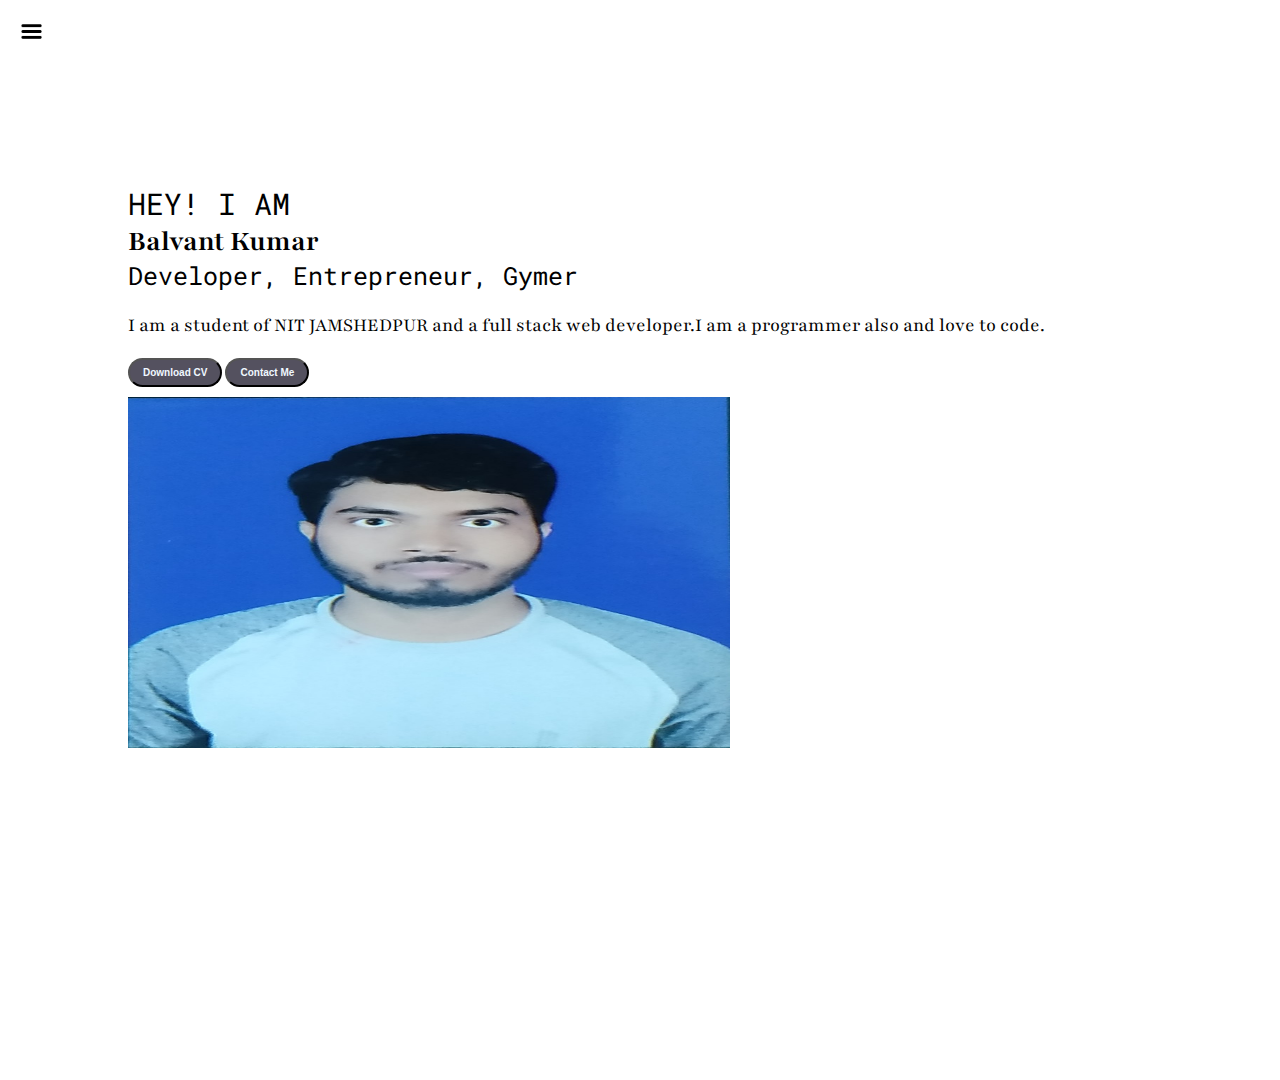
<file: index.html>
<!DOCTYPE html>
<html lang="en">
<head>
    <meta charset="UTF-8">
    <meta http-equiv="X-UA-Compatible" content="IE=edge">
    <meta name="viewport" content="width=device-width, initial-scale=1.0">
    <title>Balvant Kumar-Web Developer,Programmer,Software enthusiasts</title>
    <link rel="stylesheet" href="style.css">
</head>
<body>
    <div class="container">
        <div class="sidebar sidebargo">
           
            <nav>
                <ul>
                    <li><a href="index.html"> Home </a></li>
                    <li><a href="intro.html"> My intro </a></li>
                    <li><a href="services.html"> Services </a></li>
                    <li><a href="blog.html"> Blog </a></li>
                    <li><a href="contact.html"> Contact Me </a></li>
                </ul>
            </nav>
        </div>

        <div class="main">
           <div class="hamburger">
                <img class="ham" src="img/Hamburger.png.png" alt="" width="23">
                <img class="cross" src="img/cross.png.jpg" alt="" width="23">
           </div>
           <div class="infocontainer">

                <div class="devinfo">
                    <div class="hello">HEY! I AM</div>
                    <div class="name">Balvant Kumar</div>
                    <div class="about">Developer, Entrepreneur, Gymer</div>
                    <div class="moreabout">I am a student of NIT JAMSHEDPUR and a full stack web developer.I am a programmer also and love to code.</div>
                    <div class="buttons">
                        <a href="cv.txt" target="_blank"> <button class="btn"> Download CV </button></a>
                        <a href="contact.html"> <button class="btn"> Contact Me </button></a>
                    </div>
                </div>

                <div class="devpic"><img src="img/selfphoto.jpg" alt="Balvant kumar"></div>

            </div>

        </div>

    </div>
    
    <script src="index.js"></script>
</body>
</html>
</file>
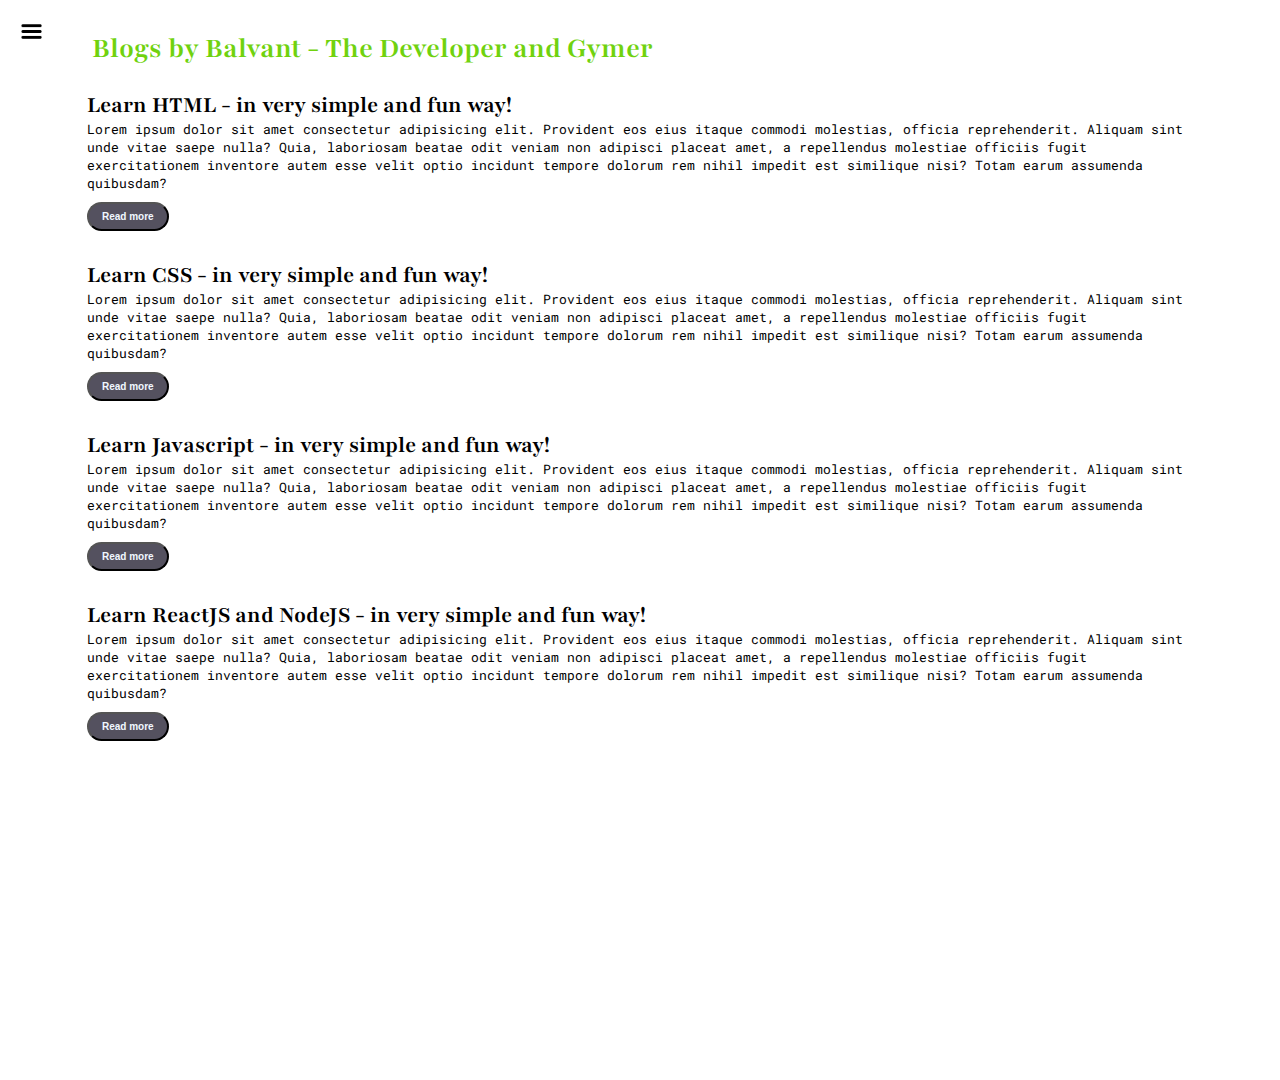
<file: blog.html>
<!DOCTYPE html>
<html lang="en">
    <head>
        <meta charset="UTF-8">
        <meta http-equiv="X-UA-Compatible" content="IE=edge">
        <meta name="viewport" content="width=device-width, initial-scale=1.0">
        <title>Balvant Kumar-Web Developer,Programmer,Software enthusiasts</title>
        <link rel="stylesheet" href="style.css">
    </head>
    <body>
        <div class="container">
            <div class="sidebar sidebargo">
            
                <nav>
                    <ul>
                        <li><a href="index.html"> Home </a></li>
                        <li><a href="intro.html"> My intro </a></li>
                        <li><a href="services.html"> Services </a></li>
                        <li><a href="blog.html"> Blog </a></li>
                        <li><a href="contact.html"> Contact Me </a></li>
                    </ul>
                </nav>
            </div>

            <div class="main">
                <div class="hamburger">
                    <img class="ham" src="img/Hamburger.png.png" alt="" width="23">
                    <img class="cross" src="img/cross.png.jpg" alt="" width="23">
               </div>
               
                <div class="blogcontainer">
                    <h1>Blogs by Balvant - The Developer and Gymer</h1>
                    <div class="blogitem">
                        <h2>Learn HTML - in very simple and fun way!</h2>
                        <p>Lorem ipsum dolor sit amet consectetur adipisicing elit. Provident eos eius itaque commodi molestias, officia reprehenderit. Aliquam sint unde vitae saepe nulla? Quia, laboriosam beatae odit veniam non adipisci placeat amet, a repellendus molestiae officiis fugit exercitationem inventore autem esse velit optio incidunt tempore dolorum rem nihil impedit est similique nisi? Totam earum assumenda quibusdam?</p>
                        <a href="#"><button class="btn btn-sm">Read more</button></a>

                    </div>
                    <div class="blogitem">
                        <h2>Learn CSS - in very simple and fun way!</h2>
                        <p>Lorem ipsum dolor sit amet consectetur adipisicing elit. Provident eos eius itaque commodi molestias, officia reprehenderit. Aliquam sint unde vitae saepe nulla? Quia, laboriosam beatae odit veniam non adipisci placeat amet, a repellendus molestiae officiis fugit exercitationem inventore autem esse velit optio incidunt tempore dolorum rem nihil impedit est similique nisi? Totam earum assumenda quibusdam?</p>
                        <a href="#"><button class="btn btn-sm">Read more</button></a>

                    </div>
                    <div class="blogitem">
                        <h2>Learn Javascript - in very simple and fun way!</h2>
                        <p>Lorem ipsum dolor sit amet consectetur adipisicing elit. Provident eos eius itaque commodi molestias, officia reprehenderit. Aliquam sint unde vitae saepe nulla? Quia, laboriosam beatae odit veniam non adipisci placeat amet, a repellendus molestiae officiis fugit exercitationem inventore autem esse velit optio incidunt tempore dolorum rem nihil impedit est similique nisi? Totam earum assumenda quibusdam?</p>
                        <a href="#"><button class="btn btn-sm">Read more</button></a>
                    </div>
                    <div class="blogitem">
                        <h2>Learn ReactJS and NodeJS - in very simple and fun way!</h2>
                        <p>Lorem ipsum dolor sit amet consectetur adipisicing elit. Provident eos eius itaque commodi molestias, officia reprehenderit. Aliquam sint unde vitae saepe nulla? Quia, laboriosam beatae odit veniam non adipisci placeat amet, a repellendus molestiae officiis fugit exercitationem inventore autem esse velit optio incidunt tempore dolorum rem nihil impedit est similique nisi? Totam earum assumenda quibusdam?</p>
                        <a href="#"><button class="btn btn-sm">Read more</button></a>

                    </div>
                    
                </div>
            </div>
        </div>
        
        <script src="index.js"></script>
    </body>
</html>
</file>
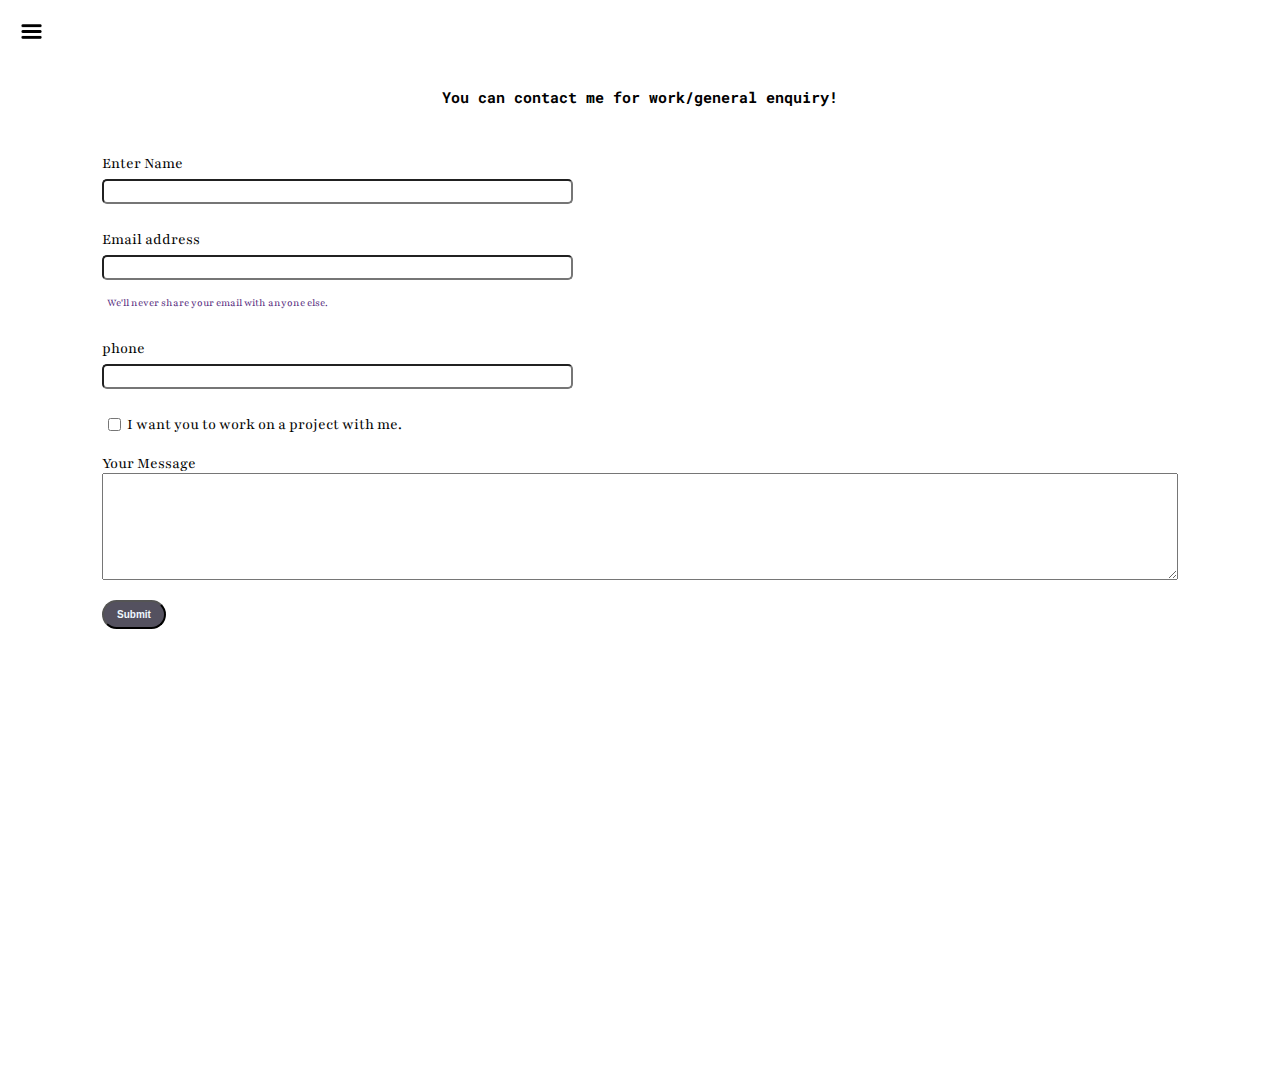
<file: contact.html>
<!DOCTYPE html>
<html lang="en">
<head>
    <meta charset="UTF-8">
    <meta http-equiv="X-UA-Compatible" content="IE=edge">
    <meta name="viewport" content="width=device-width, initial-scale=1.0">
    <title>Balvant Kumar-Web Developer,Programmer,Software enthusiasts</title>
    <link rel="stylesheet" href="style.css">
</head>
<body>
    <div class="container">
        <div class="sidebar sidebargo">        
            <nav>
                <ul>
                    <li><a href="index.html"> Home </a></li>
                    <li><a href="intro.html"> My intro </a></li>
                    <li><a href="services.html"> Services </a></li>
                    <li><a href="blog.html"> Blog </a></li>
                    <li><a href="contact.html"> Contact Me </a></li>
                </ul>
            </nav>
        </div>

        <div class="main">
            <div class="hamburger">
                <img class="ham" src="img/Hamburger.png.png" alt="" width="23">
                <img class="cross" src="img/cross.png.jpg" alt="" width="23">
           </div>
           
            <div class="contactform">
                <h1>You can contact me for work/general enquiry!</h1>
                <form>
                    <div class="mb-3">
                        <label for="clientphone" class="form-label"> Enter Name</label>
                        <input type="name" class="form-control" id="clientphone">
                    </div>
                    <div class="mb-3">
                      <label for="clientemail" class="form-label">Email address</label>
                      <input type="email" class="form-control" id="clientemail" aria-describedby="emailHelp">
                      <div id="emailHelp" class="form-text">We'll never share your email with anyone else.</div>
                    </div>
                    <div class="mb-3">
                      <label for="clientphone" class="form-label">phone</label>
                      <input type="number" class="form-control" id="clientphone">
                    </div>
                    <div class="mb-3" id="form-check">
                      <input type="checkbox" class="form-check-input" id="isclient">
                      <label class="form-check-label" for="isclient">I want you to work on a project with me.</label>
                    </div>
                    <div class="mb-3">
                        <label for="clientphone" class="form-label">Your Message</label>
                        <textarea name="" id="" cols="13" rows="7"></textarea>
                    </div>

                    <button type="submit" class="btn">Submit</button>

                </form>

            </div>

        </div>

    </div>
    
    <script src="index.js"></script>
</body>
</html>
</file>
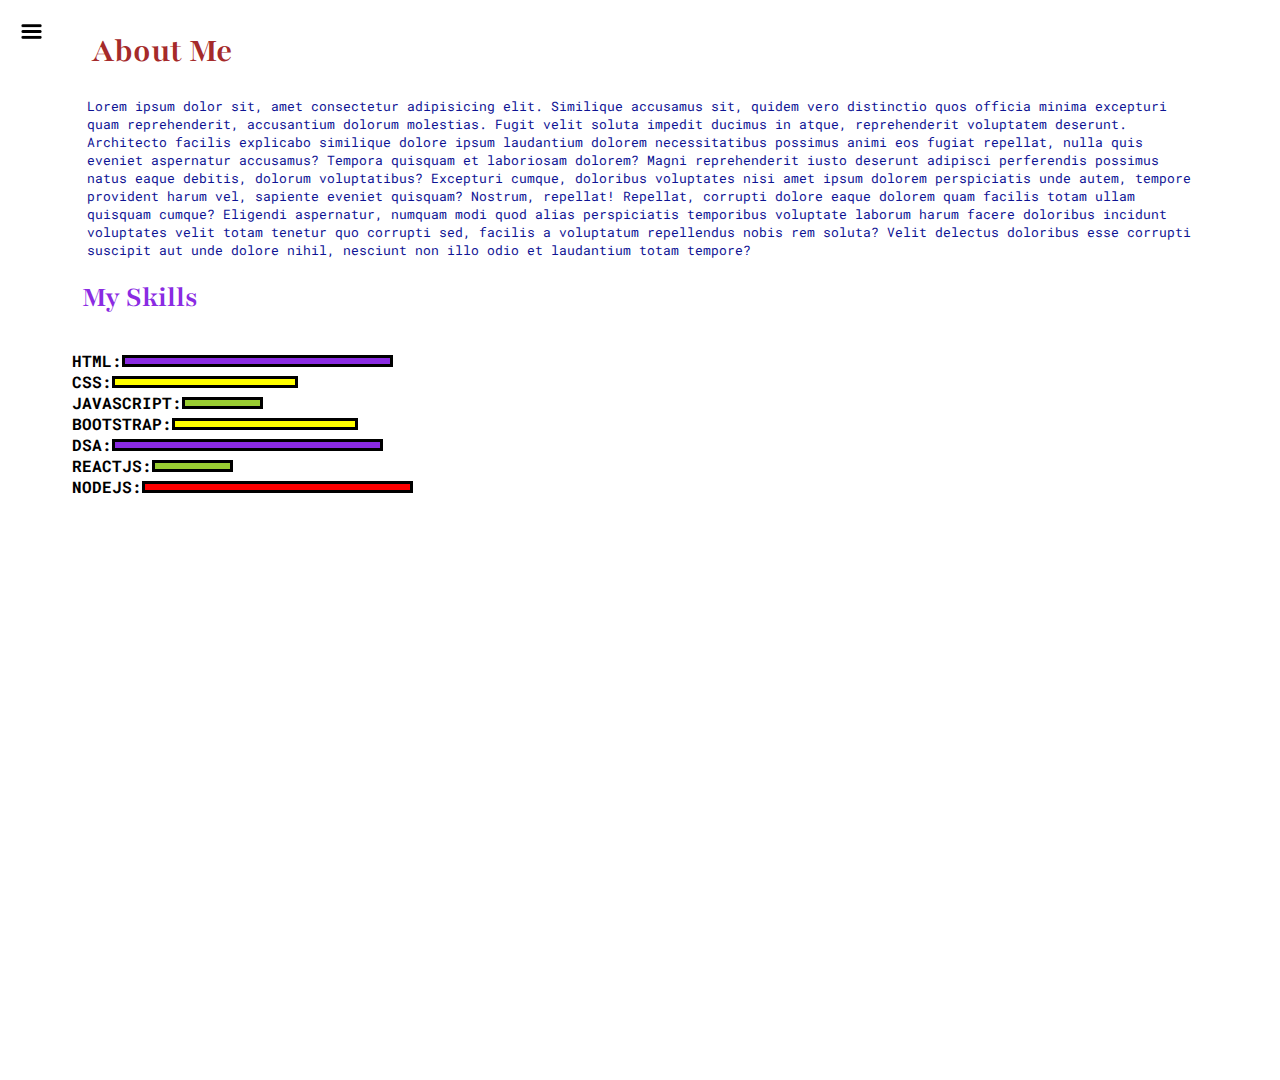
<file: intro.html>
<!DOCTYPE html>
<html lang="en">
<head>
    <meta charset="UTF-8">
    <meta http-equiv="X-UA-Compatible" content="IE=edge">
    <meta name="viewport" content="width=device-width, initial-scale=1.0">
    <title>Balvant Kumar-Web Developer,Programmer,Software enthusiasts</title>
    <link rel="stylesheet" href="style.css">
</head>
<body>
    <div class="container">
        <div class="sidebar sidebargo">
           
            <nav>
                <ul>
                    <li><a href="index.html"> Home </a></li>
                    <li><a href="intro.html"> My intro </a></li>
                    <li><a href="services.html"> Services </a></li>
                    <li><a href="blog.html"> Blog </a></li>
                    <li><a href="contact.html"> Contact Me </a></li>
                </ul>
            </nav>
        </div>

        <div class="main"> 
            <div class="hamburger">
                <img class="ham" src="img/Hamburger.png.png" alt="" width="23">
                <img class="cross" src="img/cross.png.jpg" alt="" width="23">
           </div>
           
            <div class="intro">
                <h1>About Me</h1>
                <p>Lorem ipsum dolor sit, amet consectetur adipisicing elit. Similique accusamus sit, quidem vero distinctio quos officia minima excepturi quam reprehenderit, accusantium dolorum molestias. Fugit velit soluta impedit ducimus in atque, reprehenderit voluptatem deserunt. Architecto facilis explicabo similique dolore ipsum laudantium dolorem necessitatibus possimus animi eos fugiat repellat, nulla quis eveniet aspernatur accusamus? Tempora quisquam et laboriosam dolorem? Magni reprehenderit iusto deserunt adipisci perferendis possimus natus eaque debitis, dolorum voluptatibus? Excepturi cumque, doloribus voluptates nisi amet ipsum dolorem perspiciatis unde autem, tempore provident harum vel, sapiente eveniet quisquam? Nostrum, repellat! Repellat, corrupti dolore eaque dolorem quam facilis totam ullam quisquam cumque? Eligendi aspernatur, numquam modi quod alias perspiciatis temporibus voluptate laborum harum facere doloribus incidunt voluptates velit totam tenetur quo corrupti sed, facilis a voluptatum repellendus nobis rem soluta? Velit delectus doloribus esse corrupti suscipit aut unde dolore nihil, nesciunt non illo odio et laudantium totam tempore?</p>

                <h2>My Skills</h2>
                <div class="skillcontainer">
                    
                    <div class="skillitem">HTML: <div class="skill hundred"></div></div>
                    <div class="skillitem">CSS: <div class="skill fifty"></div></div>
                    <div class="skillitem">JAVASCRIPT: <div class="skill t-5"></div></div>
                    <div class="skillitem">BOOTSTRAP: <div class="skill fifty"></div></div>
                    <div class="skillitem">DSA: <div class="skill hundred"></div></div>
                    <div class="skillitem">REACTJS: <div class="skill t-5"></div></div>
                    <div class="skillitem">NODEJS: <div class="skill"></div></div>
                    
                   
                </div>
            </div>

        </div>
    </div>
    
   <script src="index.js"></script>
</body>
</html>
</file>
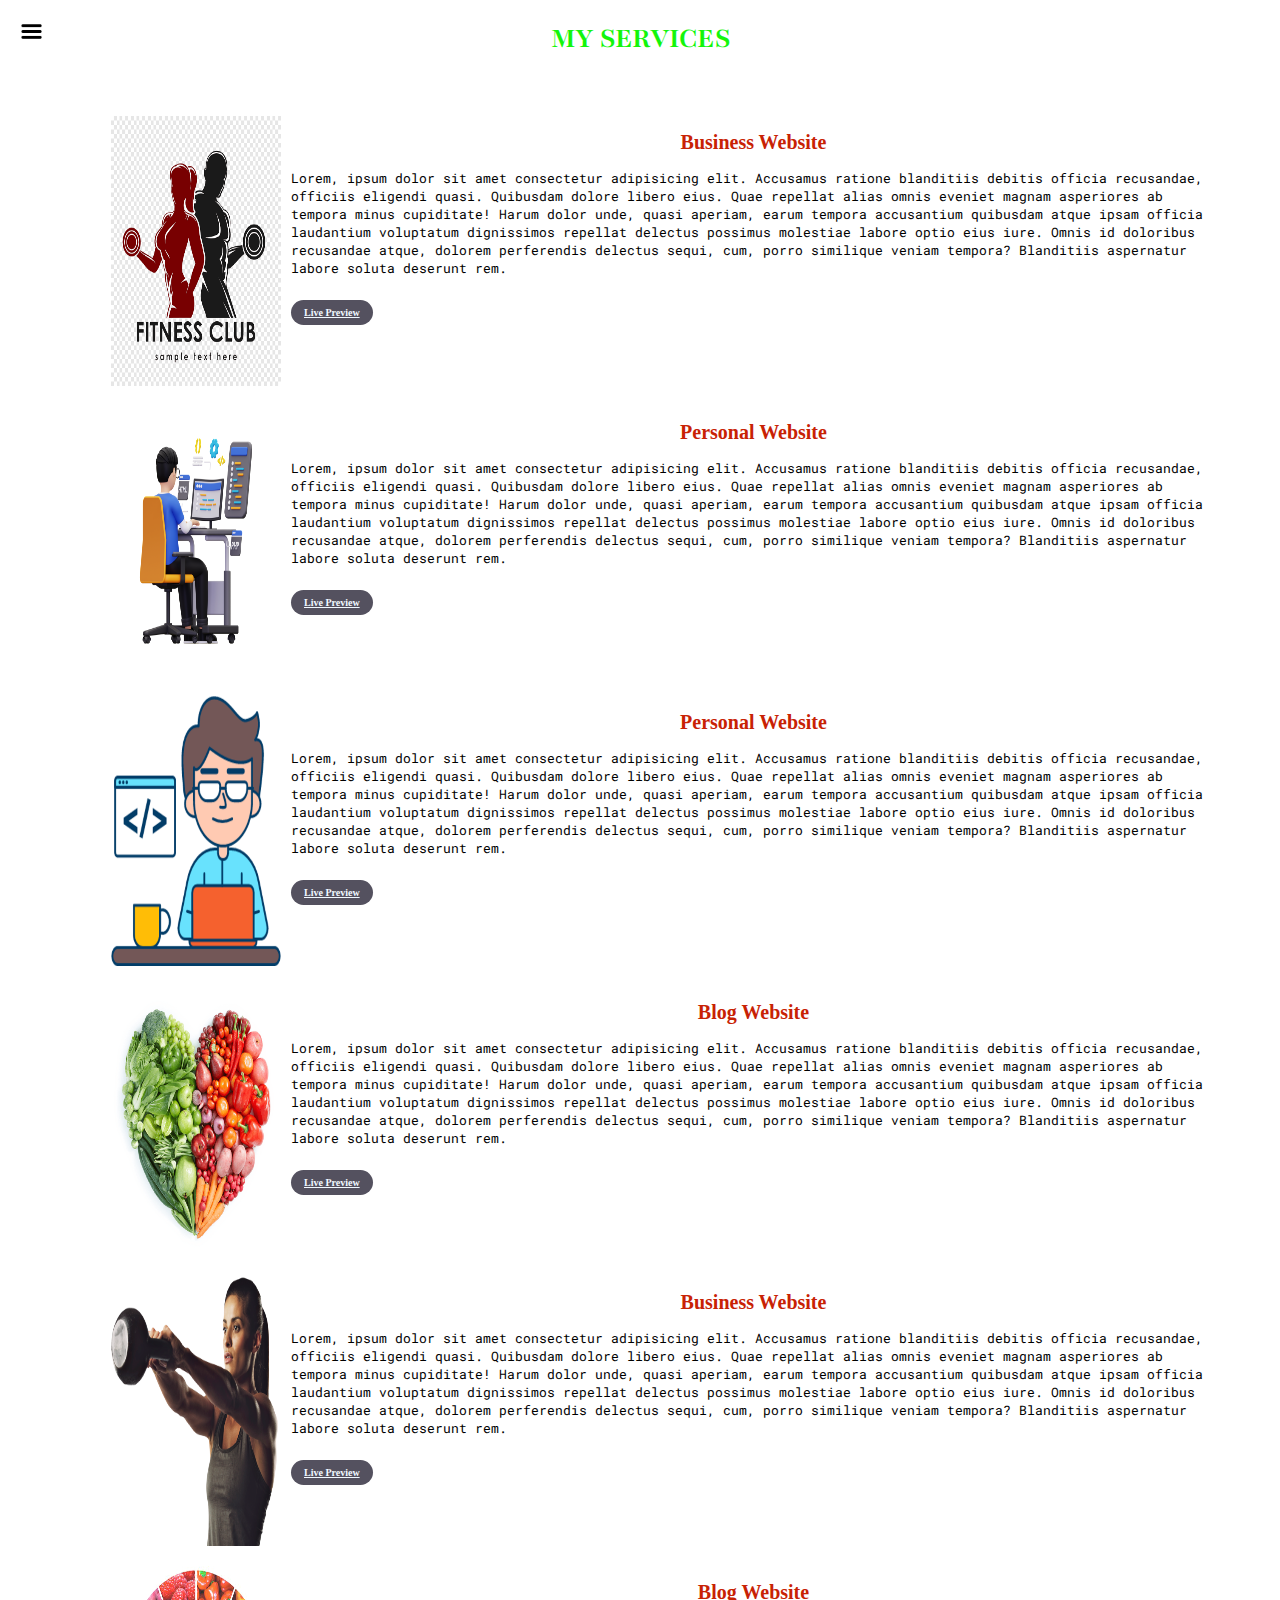
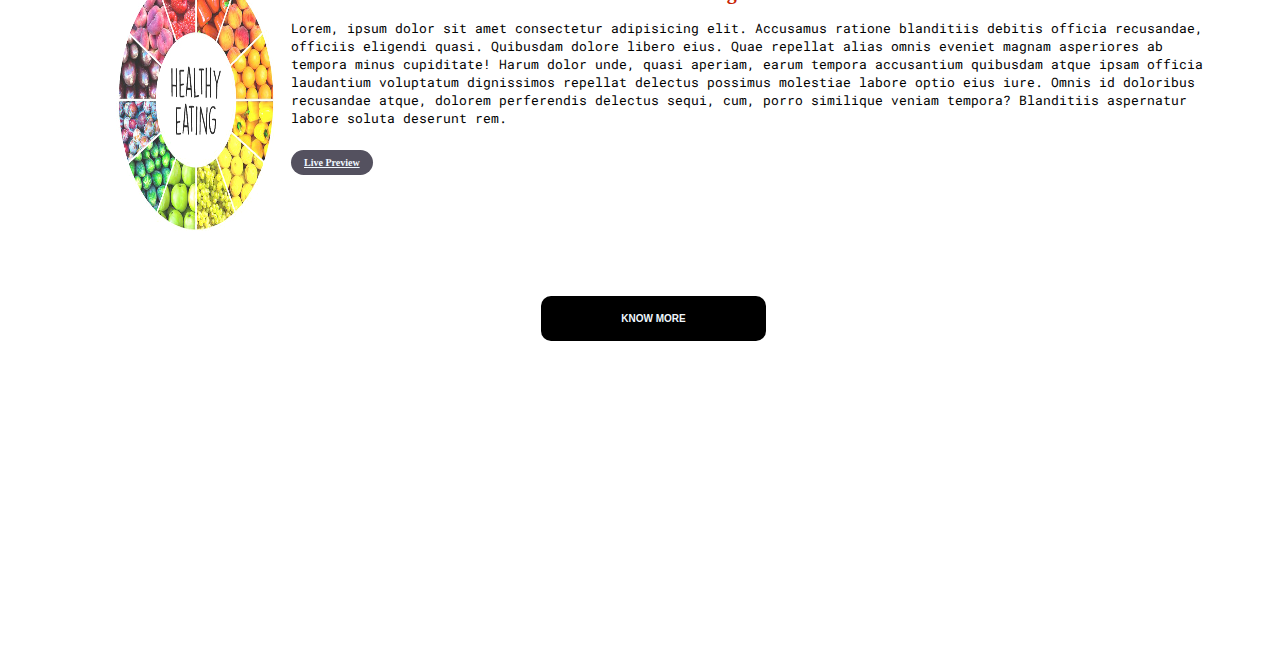
<file: services.html>
<!DOCTYPE html>
<html lang="en">
<head>
    <meta charset="UTF-8">
    <meta http-equiv="X-UA-Compatible" content="IE=edge">
    <meta name="viewport" content="width=device-width, initial-scale=1.0">
    <title>Balvant Kumar-Web Developer,Programmer,Software enthusiasts</title>
    <link rel="stylesheet" href="style.css">
</head>
<body>

    <div class="sidebar sidebargo">        
      <nav>
          <ul>
              <li><a href="index.html"> Home </a></li>
              <li><a href="intro.html"> My intro </a></li>
              <li><a href="services.html"> Services </a></li>
              <li><a href="blog.html"> Blog </a></li>
              <li><a href="contact.html"> Contact Me </a></li>
          </ul>
      </nav>
    </div>

    <div class="main">

      <div class="hamburger">
        <img class="ham" src="img/Hamburger.png.png" alt="" width="23">
        <img class="cross" src="img/cross.png.jpg" alt="" width="23">
     </div>

      <div id="service" class="offset container mt-3 mb-5">
          <div>
            <h1>MY SERVICES</h1>
          </div>
    
          <div class="row">
            
            <div class="card">
              <img src="./img/service1.png.png" class="card-img-top" alt="...">
              <div class="card-body">
                <h3 class="card-title">Business Website</h3>
                <p class="card-text">Lorem, ipsum dolor sit amet consectetur adipisicing elit. Accusamus ratione blanditiis debitis officia recusandae, officiis eligendi quasi. Quibusdam dolore libero eius. Quae repellat alias omnis eveniet magnam asperiores ab tempora minus cupiditate! Harum dolor unde, quasi aperiam, earum tempora accusantium quibusdam atque ipsam officia laudantium voluptatum dignissimos repellat delectus possimus molestiae labore optio eius iure. Omnis id doloribus recusandae atque, dolorem perferendis delectus sequi, cum, porro similique veniam tempora? Blanditiis aspernatur labore soluta deserunt rem.</p>
                <a href="#" class="btn btn-dark">Live Preview</a>
              </div>
            </div>            
          
  
          
            <div class="card">
              <img src="./img/service2.png.png" class="card-img-top" alt="...">
              <div class="card-body">
                <h3 class="card-title">Personal Website</h3>
                <p class="card-text">Lorem, ipsum dolor sit amet consectetur adipisicing elit. Accusamus ratione blanditiis debitis officia recusandae, officiis eligendi quasi. Quibusdam dolore libero eius. Quae repellat alias omnis eveniet magnam asperiores ab tempora minus cupiditate! Harum dolor unde, quasi aperiam, earum tempora accusantium quibusdam atque ipsam officia laudantium voluptatum dignissimos repellat delectus possimus molestiae labore optio eius iure. Omnis id doloribus recusandae atque, dolorem perferendis delectus sequi, cum, porro similique veniam tempora? Blanditiis aspernatur labore soluta deserunt rem.</p>                <a href="#" class="btn btn-dark">Live Preview</a>
              </div>
            </div>            
          
  
          
            <div class="card">
              <img src="./img/service4.png.png" class="card-img-top" alt="...">
              <div class="card-body">
                <h3 class="card-title">Personal Website</h3>
                <p class="card-text">Lorem, ipsum dolor sit amet consectetur adipisicing elit. Accusamus ratione blanditiis debitis officia recusandae, officiis eligendi quasi. Quibusdam dolore libero eius. Quae repellat alias omnis eveniet magnam asperiores ab tempora minus cupiditate! Harum dolor unde, quasi aperiam, earum tempora accusantium quibusdam atque ipsam officia laudantium voluptatum dignissimos repellat delectus possimus molestiae labore optio eius iure. Omnis id doloribus recusandae atque, dolorem perferendis delectus sequi, cum, porro similique veniam tempora? Blanditiis aspernatur labore soluta deserunt rem.</p>                
                <a href="#" class="btn btn-dark">Live Preview</a>
              </div>
            </div>            
        
  

            <div class="card">
              <img src="./img/service3.png.png" class="card-img-top" alt="...">
              <div class="card-body">
                <h3 class="card-title">Blog Website</h3>
                <p class="card-text">Lorem, ipsum dolor sit amet consectetur adipisicing elit. Accusamus ratione blanditiis debitis officia recusandae, officiis eligendi quasi. Quibusdam dolore libero eius. Quae repellat alias omnis eveniet magnam asperiores ab tempora minus cupiditate! Harum dolor unde, quasi aperiam, earum tempora accusantium quibusdam atque ipsam officia laudantium voluptatum dignissimos repellat delectus possimus molestiae labore optio eius iure. Omnis id doloribus recusandae atque, dolorem perferendis delectus sequi, cum, porro similique veniam tempora? Blanditiis aspernatur labore soluta deserunt rem.</p>  
                <a href="#" class="btn btn-dark">Live Preview</a>
              </div>
            </div>            


            <div class="card">
              <img src="./img/service5.png.png" class="card-img-top" alt="...">
              <div class="card-body">
                <h3 class="card-title">Business Website</h3>
                <p class="card-text">Lorem, ipsum dolor sit amet consectetur adipisicing elit. Accusamus ratione blanditiis debitis officia recusandae, officiis eligendi quasi. Quibusdam dolore libero eius. Quae repellat alias omnis eveniet magnam asperiores ab tempora minus cupiditate! Harum dolor unde, quasi aperiam, earum tempora accusantium quibusdam atque ipsam officia laudantium voluptatum dignissimos repellat delectus possimus molestiae labore optio eius iure. Omnis id doloribus recusandae atque, dolorem perferendis delectus sequi, cum, porro similique veniam tempora? Blanditiis aspernatur labore soluta deserunt rem.</p>                
                <a href="#" class="btn btn-dark">Live Preview</a>
              </div>
            </div>            

  

            <div class="card">
              <img src="./img/service6.png.png" class="card-img-top" alt="...">
              <div class="card-body">
                <h3 class="card-title">Blog Website</h3>
                <p class="card-text">Lorem, ipsum dolor sit amet consectetur adipisicing elit. Accusamus ratione blanditiis debitis officia recusandae, officiis eligendi quasi. Quibusdam dolore libero eius. Quae repellat alias omnis eveniet magnam asperiores ab tempora minus cupiditate! Harum dolor unde, quasi aperiam, earum tempora accusantium quibusdam atque ipsam officia laudantium voluptatum dignissimos repellat delectus possimus molestiae labore optio eius iure. Omnis id doloribus recusandae atque, dolorem perferendis delectus sequi, cum, porro similique veniam tempora? Blanditiis aspernatur labore soluta deserunt rem.</p>                
                <a href="#" class="btn btn-dark">Live Preview</a>
              </div>
            </div>            

            <center><a href="#"><button class="btn">KNOW MORE</button></a></center>    

          </div>
      </div>

    </div>

    
    <script src="index.js"></script>
</body>
</html>
</file>
<file: style.css>
@import url('https://fonts.googleapis.com/css2?family=Playfair:wght@500&display=swap');
@import url('https://fonts.googleapis.com/css2?family=Playfair:wght@500&family=Roboto+Condensed&family=Roboto+Mono:ital,wght@1,200;1,400&display=swap');


*{
    padding: 0;
    margin: 0;
}

.sidebar{
    background-color: rgb(147, 145, 145);
    font-family: 'Playfair', serif;
    height: 100vh;
    transition: transform 0.2s ease-in;
    position: absolute;
}

.sidebar nav{
    padding: 45px;
}

.sidebar nav li{
    list-style: none;
    font-size: 30px;
    font-weight: bold;
    padding: 33px 0;
}

.sidebar nav li a{
    text-decoration: none;
    color: rgb(0, 0, 0);
}

.sidebar nav li a:hover{
    color: yellow;
}

.main{
    width: 90vw;
}

.container{
    display: flex;
}

.infocontainer{
    height: 58vh;
    width: 80vw;
    margin: 144px auto;
    display: flex;
    justify-content: space-around;
}

.devpic img{
    width: 381px;
    height: 57vh;
}

.devinfo{
    font-size: 16px;
    display: flex;
    flex-direction: column;
    justify-content: center;
    font-family: 'Roboto Mono', monospace;
}

.hello{
    font-size: 3em;
}

.name{
    font-size: 3em;
    font-weight: bold;
    font-family: 'Playfair', serif;
}

.about{
    font-size: 2.5em;
}

.moreabout{
    font-size: 2em;
    margin-top: 21px;
    font-family: 'Playfair', serif;
}

.buttons{
    margin-top: 2.2em;
}

.btn{
    padding: 9px 15px;
    border-radius: 22px;
    color: aliceblue;
    background-color: rgb(84, 81, 95);
    font-size: 20px;
    font-weight: bold;
    margin: 0 3px;
    cursor: pointer;
}

.btn:hover{
    color:rgb(84, 81, 95);
    background-color: rgb(133, 168, 198);
}

.btn-sm{
    font-size: 10px;
    padding: 7px 13px;
    margin: 10px 0;
}


        /* SERVICE PAGE */

#service{
    display: flex;
    flex-direction: column;
}


#service button{
    border: 2px solid transparent;
    width: 20%;
    padding: 15px 21px;
    background: black ;
    border-radius: 10px;
    margin: 40px 0;
}

#service .btn a{
    color: whitesmoke;
    text-decoration: none;
    font-size: 1em;
    font-weight: bold;
    text-transform: uppercase;
    border: 2px solid transparent;
}

#service .btn:hover{
    border: 2px solid white;
    cursor: pointer;
}

#service h1{
    font-size: 47px;
    color: rgb(19, 245, 11);
    text-align: center;
    align-items: center;
    margin: 30px 0;

}

#service h3{
    font-size: 37px;
    color: rgb(200, 34, 4);
    text-align: center;
    align-items: center;
    margin: 20px 0;
}

#service img{
    height: 350px;
    width: 300px ;
}

.card{
    display: flex;
    flex-direction: row;
    padding-left: 50px;
}

.row{
    margin-left: 20vh;
    margin-top: 30px;
}

.card-body{
    padding-left: 50px;
}

.card-text{
    margin-bottom: 30px;
}

        /* CONTACT ME PAGE */

.contactform{
    font-family: 'Playfair', serif;
    padding: 0 35px;
    padding-top: 45px;
}

.contactform h1{
    font-family: 'Roboto Mono', monospace;
    padding: 12px 0;
    text-align: center;
}

.contactform form div{
    padding: 10px 0;
    display: flex;
    flex-direction: column;

}
   
.contactform form div input{
    width: 16vw;
    border-radius: 5px;
    margin: 6px 0;
    padding: 3px;

}

#emailHelp{
    font-size: 11px;
    color: rgb(81, 37, 123);
    margin: 0 5px;
}

#form-check{
    flex-direction: row;
}

#form-check input{
    width: 25px;
    margin: 3px 0;
}



      /* BLOG PAGE */


.blogitem{
    margin: 20px;
    font-family: 'Playfair', serif;
}

.blogitem p{
    font-size: 25px;
}

.blogcontainer{
    margin: 10px 88px;
}

.blogcontainer h1{
    color: rgb(112, 210, 14);
    font-size: 50px;
}



        /* MY INTRO PAGE */



h1{
    font-family: 'Playfair', serif;
    margin: 25px;
}

p{
    font-family: 'Roboto Mono', monospace;
}

.intro{
    margin: 10px 88px;
}

.intro h1{
    font-size: 35px;
    color: brown;
}

.intro h2{
    font-family: 'Playfair', serif;
    margin: 15px;
    font-size: 30px;
    color: blueviolet;
}

.intro p{
    font-family: 'Roboto Mono', monospace;
    margin: 20px;
    color: rgb(14, 19, 148);
    font-size: 21px;
}

.skillcontainer{
   padding: 20px 5px;
}

.skillitem{
    display: flex;
    align-items: center;
    font-family: 'Roboto Mono', monospace;
    font-weight: 900;
}

.skill{
    width: 265px;
    height: 6px;
    background-color: red;
    border: 3px solid black;
}

.hundred{
    width: 265px;
    background-color: blueviolet;
}

.fifty{
    width: 180px;
    background-color: yellow;
}

.t-5{
    width: 75px;
    background-color: yellowgreen;
}

.sidebargo{
    transform: translate(-443px, 0px);
    position: absolute;
}

.hamburger{
    position: absolute;
    cursor: pointer;
    top: 10px;
    left: 10px;
}

.ham{
    margin-top: 10px;
    margin-left: 10px;
}

.cross{
    margin-left: 155px;
    margin-top: 10px;
}


@media screen and (max-width:1320px){

    .main{
        width: 90vw;
        height: 120vh;
        margin: auto;
    }

    .devinfo{
        font-size: 10px;
    }

    .intro,.blogcontainer{
        margin: 30px 3px;
    }

    .contactform{
        margin: 5px 3px;
    }

    .contactform form div input {
        width: 36vw;
    }

    .buttons{
        font-size: 5px;
    }

    .blogcontainer h1 {
        color: rgb(112, 210, 14);
        font-size: 30px;
    }

    .intro p {
        font-size: 13px;
    }

    .blogitem p{
        font-size: 13px;
    }

    .contactform h1 {
        font-size: 15px;
    }

    .infocontainer{
        height: 58vh;
        width: 80vw;
        padding: 40px;
        margin-bottom: 30px;
        display: flex;
        flex-direction: column;
        justify-content: space-around;
    }

    .devpic img{
        width: 47vw;
        height: 39vh;
    }

    .btn{
        font-size: 10px;
        padding: 7px 13px;
        margin: 10px 0;
    }

    #service{
        display: flex;
        flex-direction: column;
    }
    
    #service h1{
        font-size: 30px;
        color: rgb(19, 245, 11);
        text-align: center;
        align-items: center;
        margin: 20px 0;
    
    }

    #service h3{
        font-size: 20px;
        color: rgb(200, 34, 4);
        text-align: center;
        align-items: center;
        margin: 15px 0;
    }
    
    #service p{
        font-size: 13px;
    }
    
    #service img{
        height: 270px;
        width: 170px ;
    }
    
    .card{
        display: flex;
        flex-direction: row;
        padding-left: 20px;
        margin: 20px 0;
    }
    
    .row{
        margin-left: 3vh;
        margin-top: 20px;
    }
    
    .card-body{
        padding-left: 10px;
    }
    
    .card-text{
        margin-bottom: 25px;
    }

    #service{
        height: 250vh;
    }
}

@media screen and (max-width:620px){

    .main{
        width: 90vw;
        height: 150vh;
    }


    .intro p {
        font-size: 9px;
    }

    .devpic img{
        width: 67vw;
        height: 39vh;
    }
    
    .blogitem p{
        font-size: 9px;
    }

    #form-check input {
        width: 18px;
        margin: 3px 0;
    }

    #service{
        display: flex;
        flex-direction: column;
    }
    
    #service h1{
        font-size: 20px;
        color: rgb(19, 245, 11);
        text-align: center;
        align-items: center;
        margin: 10px 0;
    
    }

    #service h3{
        font-size: 15px;
        color: rgb(200, 34, 4);
        text-align: center;
        align-items: center;
        margin: 10px 0;
    }
    
    #service p{
        font-size: 9px;
    }
    
    #service img{
        height: 270px;
        width: 170px ;
    }
    
    .card{
        display: flex;
        flex-direction: column;
        padding-left: 10px;
        margin: 20px 0;
    }
    
    .row{
        margin-left: 3vh;
        margin-top: 20px;
    }
    
    .card-body{
        padding-left: 10px;
    }
    
    .card-text{
        margin-bottom: 25px;
    }

    #service{
        height: 430vh;
    }

    .contactform form div input {
        width: 51vw;
    }
}
</file>
